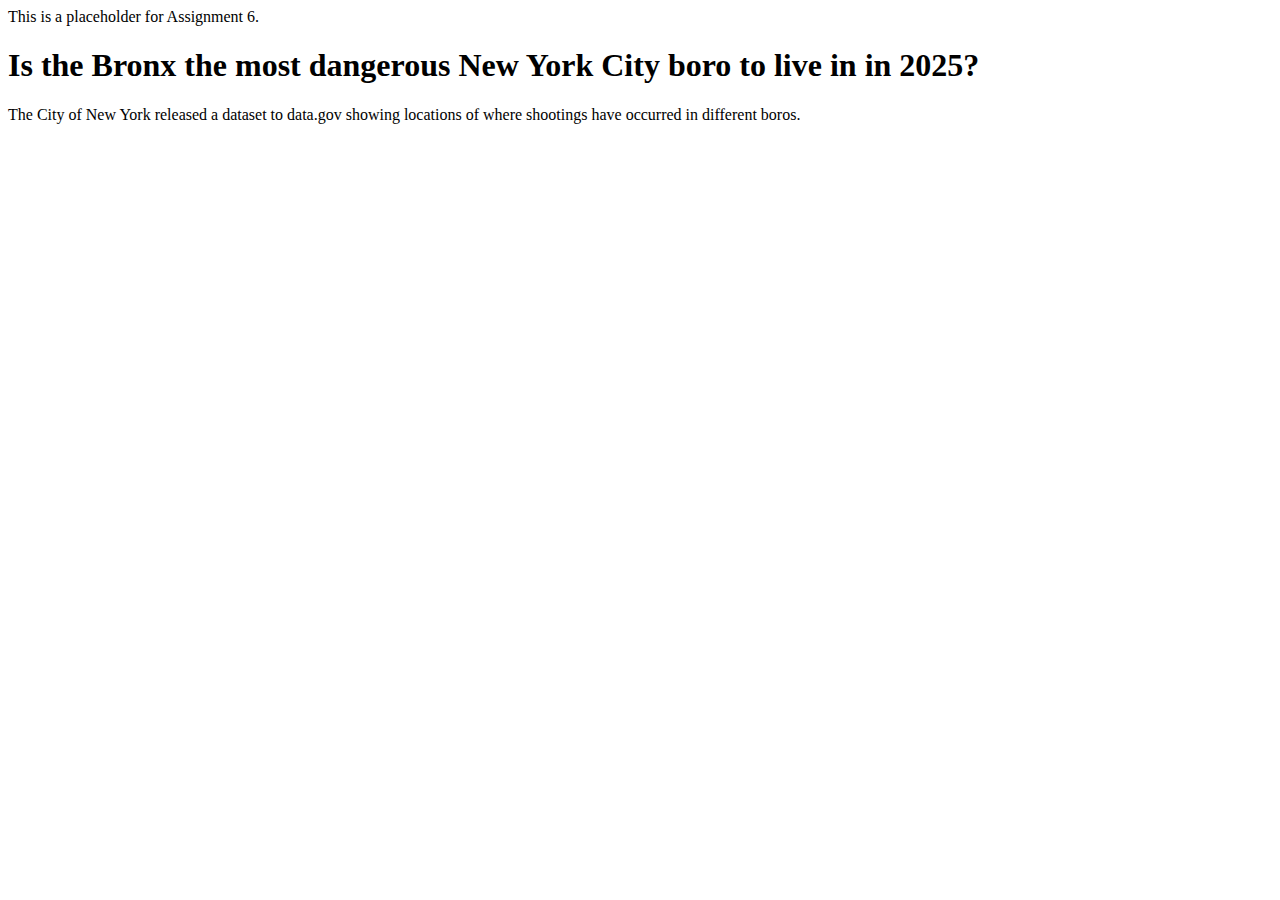
<file: assignment6/index.html>
This is a placeholder for Assignment 6.
<!DOCTYPE html>
<html>
  <head>
      <title> Assignment 6-Maddie Ritter </title>
  </head>
<body>

<h1>Is the Bronx the most dangerous New York City boro to live in in 2025?</h1>
<p>The City of New York released a dataset to data.gov showing locations of where shootings have occurred in different boros.</p>
  
<iframe title="WHAT'S SYRACUSE WEARING?" aria-label="Pie Chart" id="datawrapper-chart-dfZP0" src="https://datawrapper.dwcdn.net/dfZP0/1/" scrolling="no" frameborder="0" style="border: none;" width="600" height="557" data-external="1"></iframe>
      
</body>
</html>
</file>
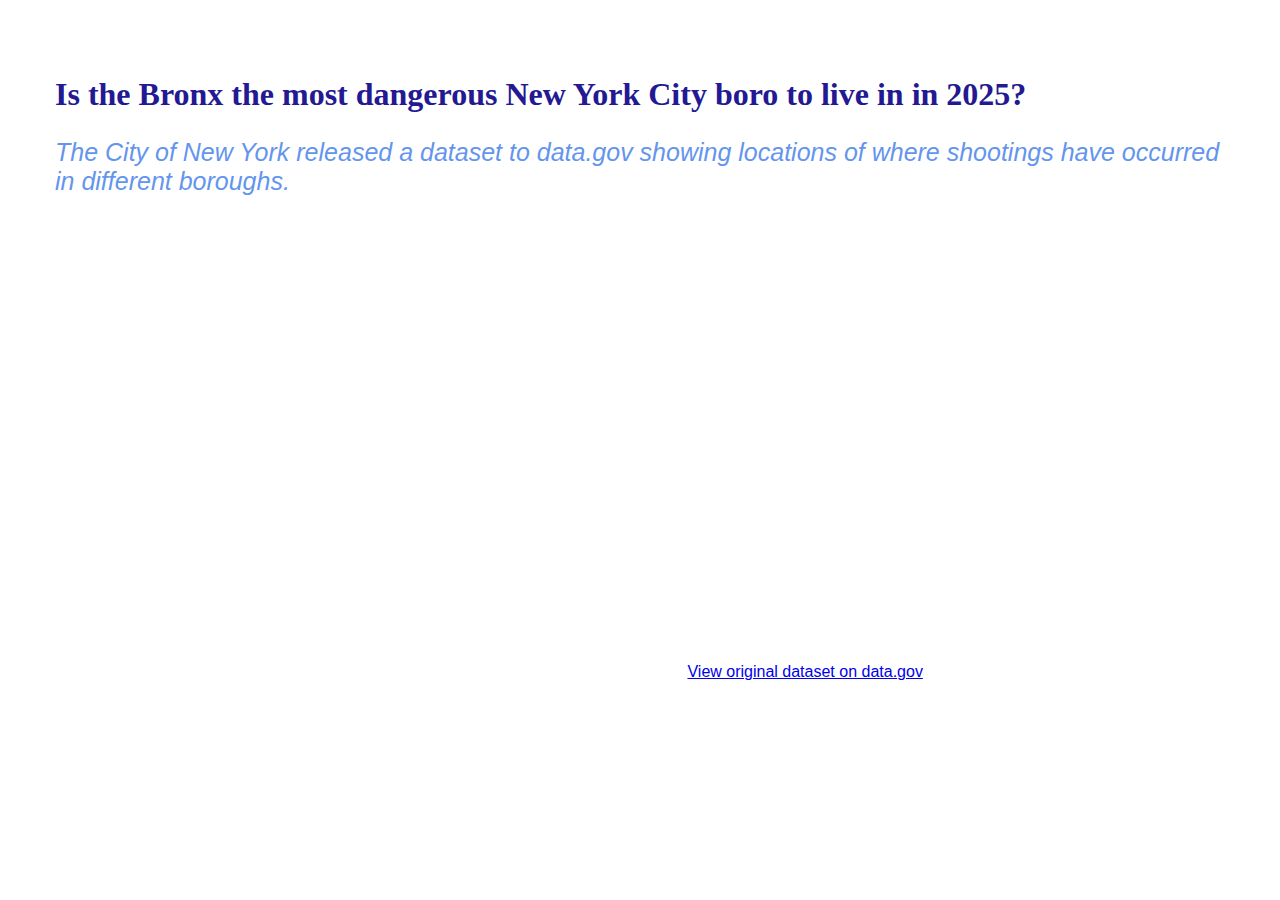
<file: Page 1/index.html>
<!DOCTYPE html>
<html lang="en">
    <head>
        <meta charset="utf-8" />
        <meta name="viewport" content="width=device-width,initial-scale=1" />
        <title>Assignment 6 — Maddie Ritter</title>
        <link rel="stylesheet" href="style.css">

    </head>
    <body>
        <div class="container">
            <main class="card">
                <h1>Is the Bronx the most dangerous New York City boro to live in in 2025?</h1>
                <p>The City of New York released a dataset to data.gov showing locations of where shootings have occurred in different boroughs.</p>

                <iframe title="Amount of Shootings by Location Type in the Bronx (2025)" aria-label="Column Chart" id="datawrapper-chart-y4Gk5" src="https://datawrapper.dwcdn.net/y4Gk5/1/" scrolling="no" frameborder="0" width="628" height="456" data-external="1"></iframe>

                <a class="data-source" href="https://catalog.data.gov/dataset/nypd-shooting-incident-data-year-to-date" target="_blank" rel="noopener">View original dataset on data.gov</a>
            </main>
        </div>
    </body>
</html>
</file>
<file: Page 1/style.css>
body {
    font-family: 'Trebuchet MS', 'Lucida Sans Unicode', 'Lucida Grande', 'Lucida Sans', Arial, sans-serif;
    margin: 50px;
    padding: 5px;

}
h1 
{color:rgb(35, 25, 146);
    text-align: left;
    font-family: 'Lucida Sans Unicode';
    font-weight: bold;
}

p {color:cornflowerblue;
 font-size: 25px;
 font-style:italic;
 
}
</file>
